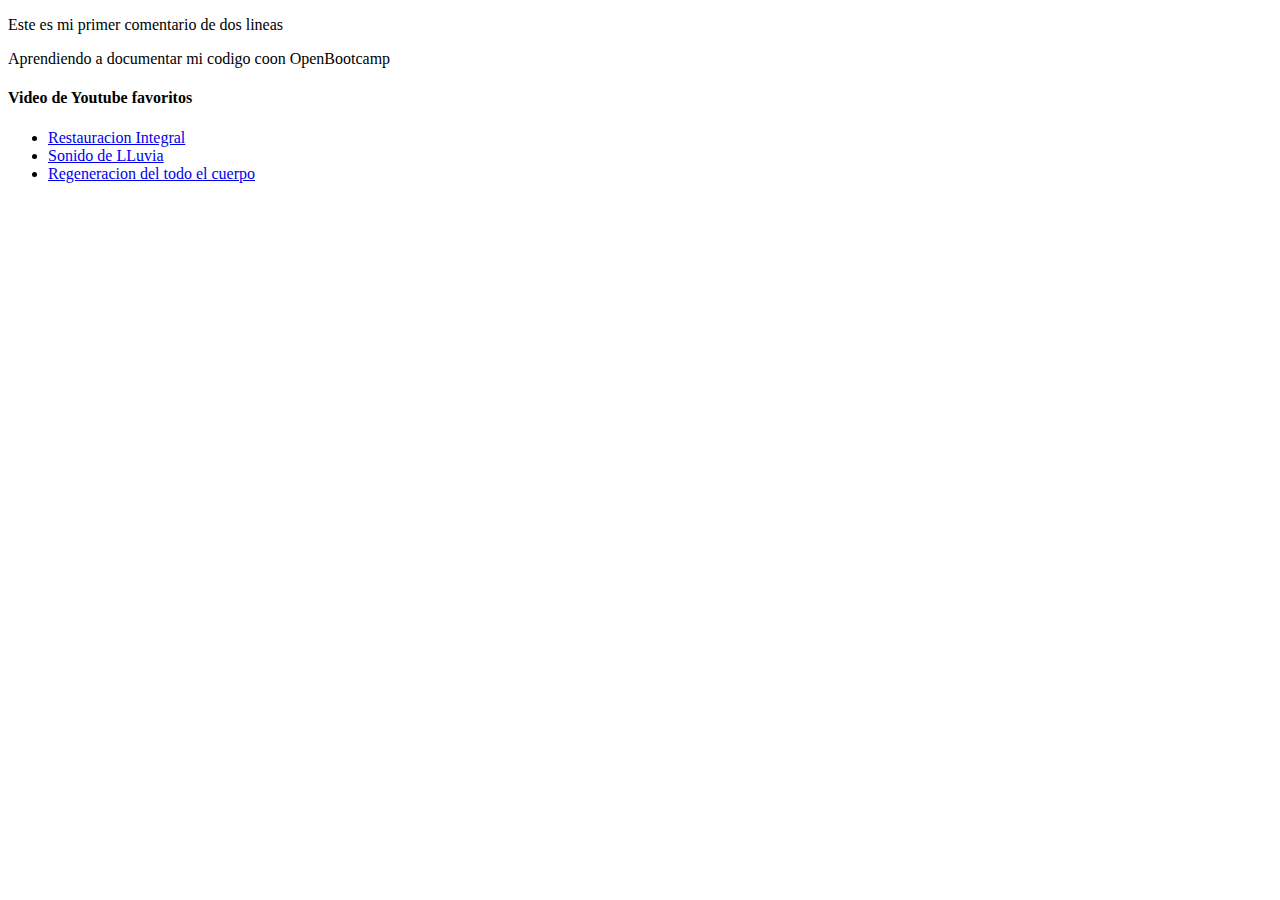
<file: 01-Introduccion/index.html>
<!DOCTYPE html>

<html>

<head>
<title>Ejercicio de Introducción a HTML en OpenBootcamp</title>
</head>

<body>

<p>Este es mi primer comentario de dos lineas</p>
<p>Aprendiendo a documentar mi codigo coon OpenBootcamp</p>

<div>
    <h4>Video de Youtube favoritos</h4>
    <ul>
<li><a href="https://www.youtube.com/watch?v=osrB6Qdyhx4">Restauracion Integral</a></li>
<li><a href="https://www.youtube.com/watch?v=oJXvDNaJYRw">Sonido de LLuvia</a></li>
<li><a href="https://www.youtube.com/watch?v=2SHq8ZQcd30">Regeneracion del todo el cuerpo</a></li>
    </ul>
</div>
</body>









</html>
</file>
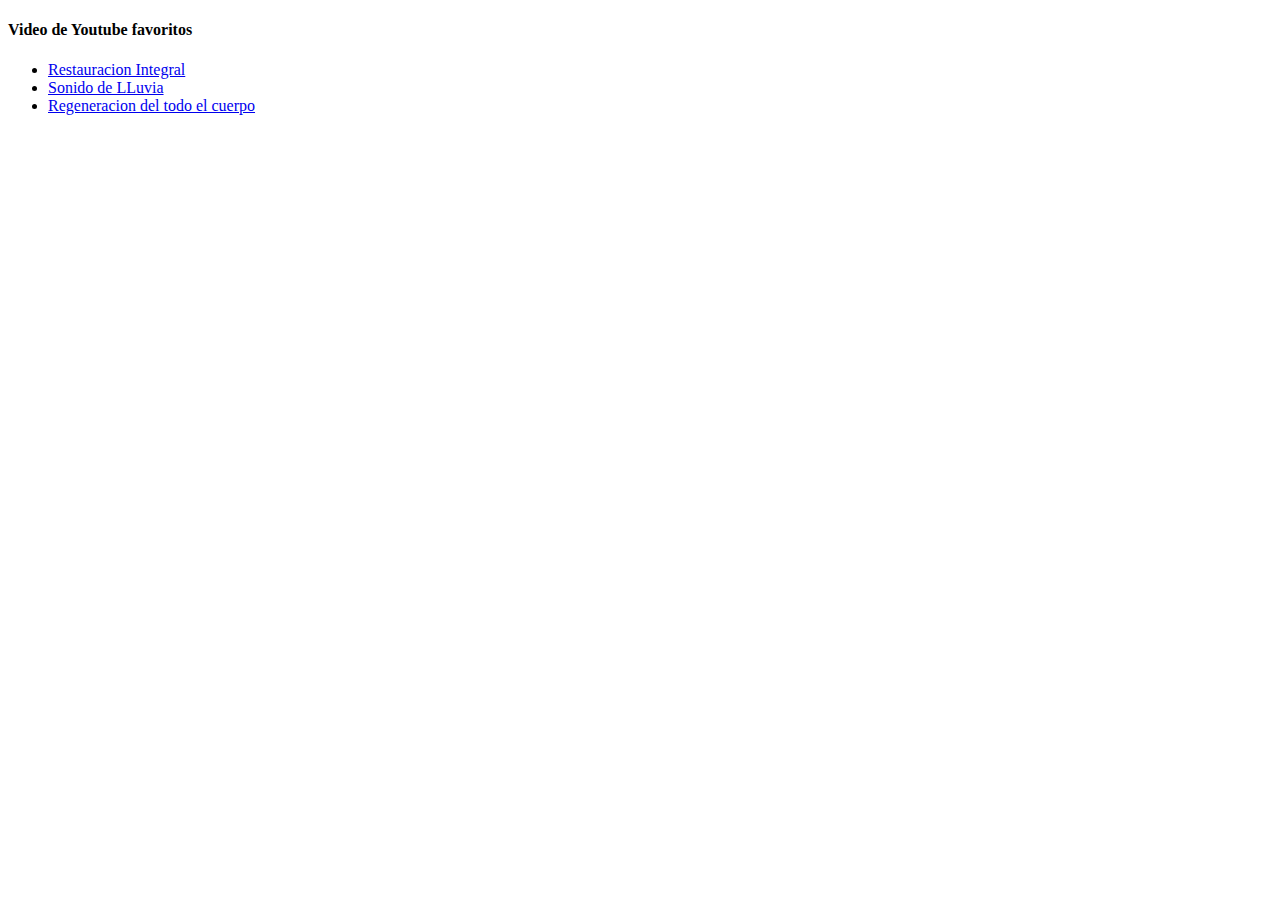
<file: 01-Introducción/index.html>
<!DOCTYPE html>

<html>

<head>
<title>Ejercicio de Introducción a HTML en OpenBootcamp</title>
</head>

<body>

<!-- Este es mi primer comentario de dos lineas -->
<!-- Aprendiendo a documentar mi codigo coon OpenBootcamp -->

<div>
    <h4>Video de Youtube favoritos</h4>
    <ul>
<li><a href="https://www.youtube.com/watch?v=osrB6Qdyhx4">Restauracion Integral</a></li>
<li><a href="https://www.youtube.com/watch?v=oJXvDNaJYRw">Sonido de LLuvia</a></li>
<li><a href="https://www.youtube.com/watch?v=2SHq8ZQcd30">Regeneracion del todo el cuerpo</a></li>
    </ul>
</div>
</body>









</html>
</file>
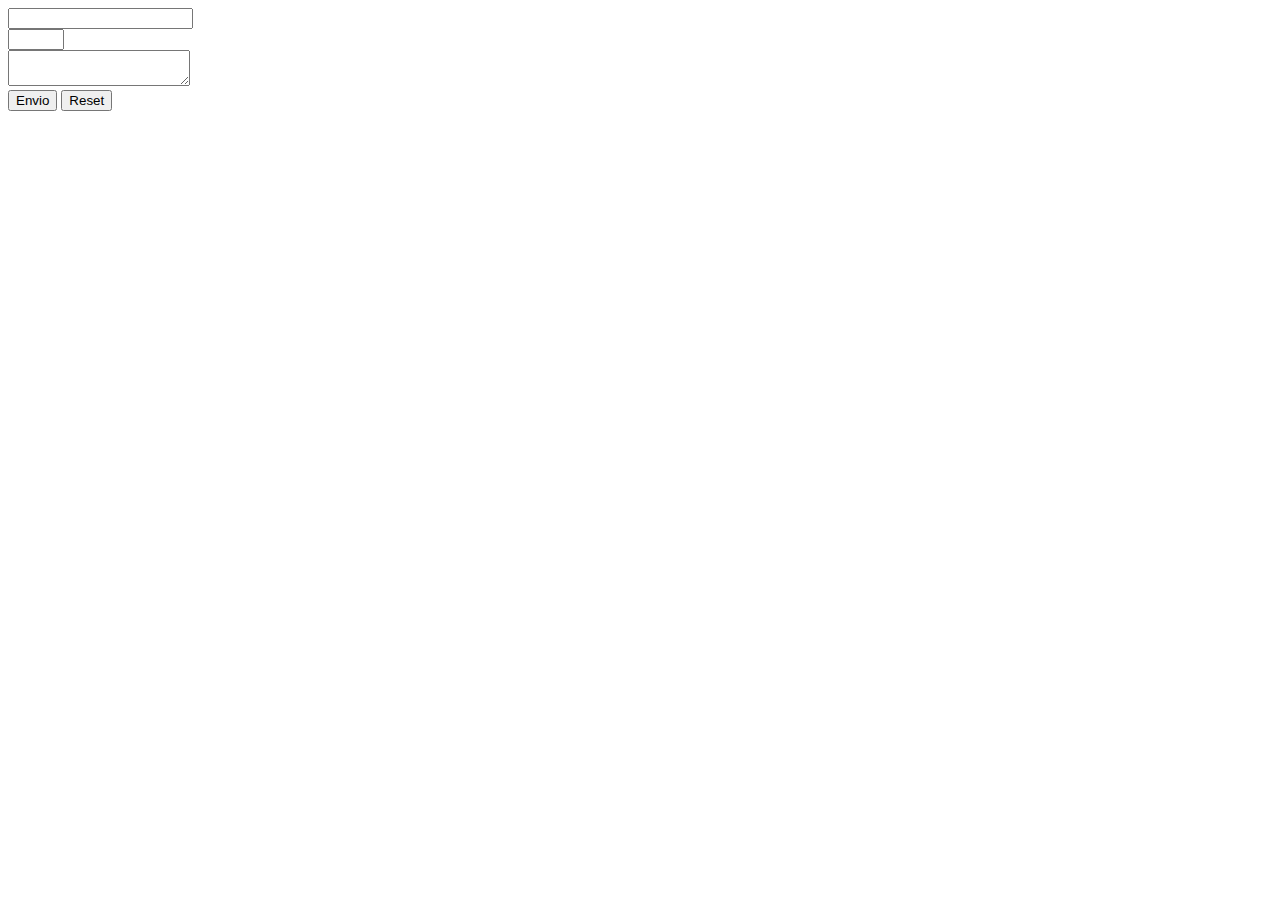
<file: 01-Formularios y tablas/formulario.html>
<!DOCTYPE html>
<html lang="en">
<head>
    <meta charset="UTF-8">
    <meta http-equiv="X-UA-Compatible" content="IE=edge">
    <meta name="viewport" content="width=>, initial-scale=1.0">
    <title>Ejercicio 02 - Formularios en HTML</title>
</head>
<body>
    <form action="/" method="get">

        <div>
        <label for="nombre"></label>
        <input name="nombre" id="nombre">
        </div>

        <div>
        <input type="number" name="edad" min="0" max="30">
        </div>
        
        <div>
        <textarea name="frase-favorita" id="frase-favorita"></textarea>
        </div>
        <button>Envio</button>
        <button>Reset</button>
        
        
    </form>
</body>
</html>
</file>
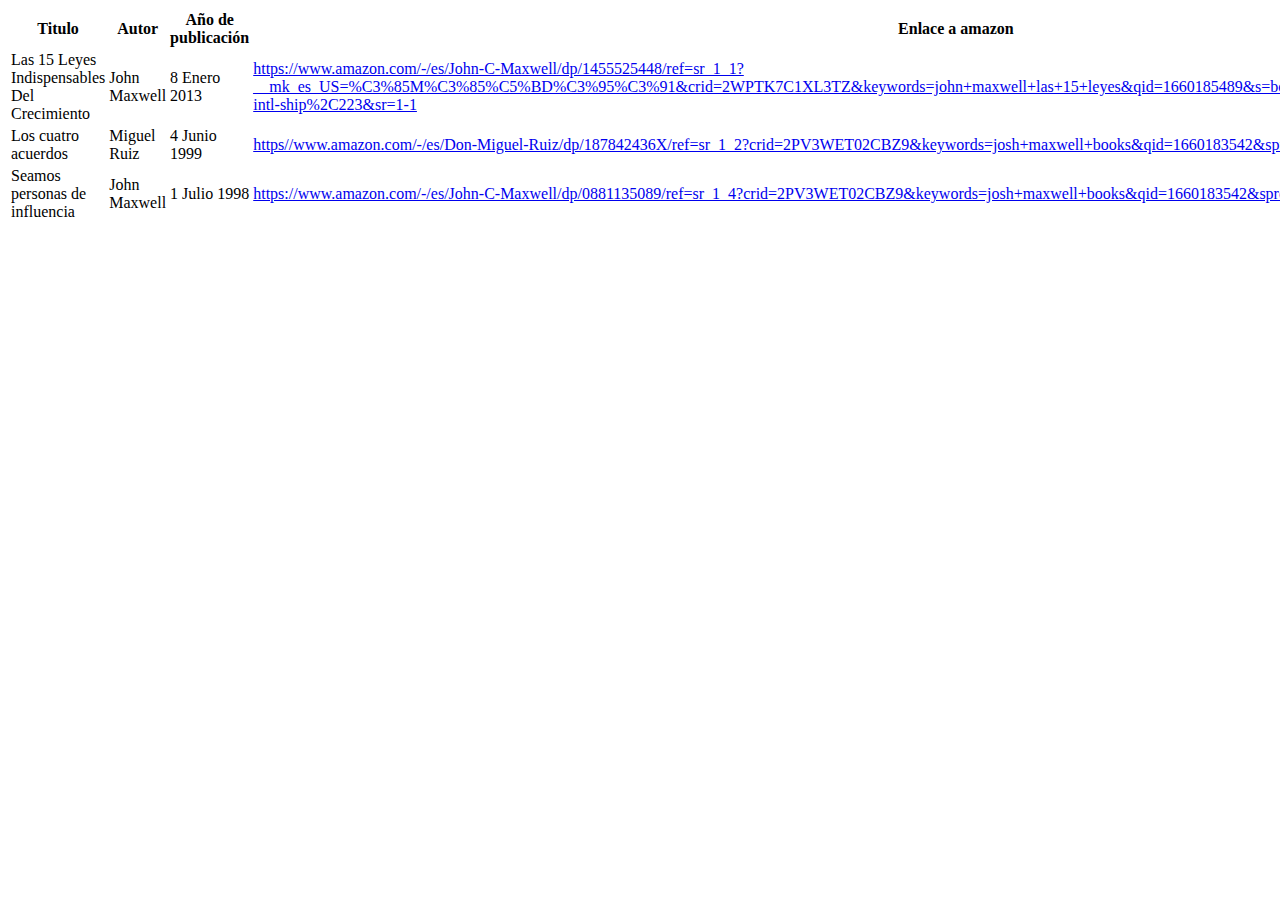
<file: 01-Formularios y tablas/tablas.html>
<!DOCTYPE html>
<html lang="en">
<head>
    <meta charset="UTF-8">
    <meta http-equiv="X-UA-Compatible" content="IE=edge">
    <meta name="viewport" content="width=>, initial-scale=1.0">
    <title>Ejercicio 02/2 - Tablas en HTML</title>
   
</head>
<body>
    <table>
        <tr>
            <th>Titulo</th>
            <th>Autor</th>
            <th>Año de publicación</th>
            <th>Enlace a amazon</th>
        </tr>
        <tr>
            <td>Las 15 Leyes Indispensables Del Crecimiento</td>
            <td>John Maxwell</td>
            <td>8 Enero 2013</td>
            <td><a href="https://www.amazon.com/-/es/John-C-Maxwell/dp/1455525448/ref=sr_1_1?__mk_es_US=%C3%85M%C3%85%C5%BD%C3%95%C3%91&crid=2WPTK7C1XL3TZ&keywords=john+maxwell+las+15+leyes&qid=1660185489&s=books&sprefix=john+maxwell+las+15+leye%2Cstripbooks-intl-ship%2C223&sr=1-1">https://www.amazon.com/-/es/John-C-Maxwell/dp/1455525448/ref=sr_1_1?__mk_es_US=%C3%85M%C3%85%C5%BD%C3%95%C3%91&crid=2WPTK7C1XL3TZ&keywords=john+maxwell+las+15+leyes&qid=1660185489&s=books&sprefix=john+maxwell+las+15+leye%2Cstripbooks-intl-ship%2C223&sr=1-1</a></td>
        </tr>
        <tr>
            <td>Los cuatro acuerdos</td>
            <td>Miguel Ruiz</td>
            <td>4 Junio 1999</td>
            <td><a href="https//www.amazon.com/-/es/Don-Miguel-Ruiz/dp/187842436X/ref=sr_1_2?crid=2PV3WET02CBZ9&keywords=josh+maxwell+books&qid=1660183542&sprefix=jonh++max%2Caps%2C233&sr=8-2">https//www.amazon.com/-/es/Don-Miguel-Ruiz/dp/187842436X/ref=sr_1_2?crid=2PV3WET02CBZ9&keywords=josh+maxwell+books&qid=1660183542&sprefix=jonh++max%2Caps%2C233&sr=8-2</a></td>
        </tr>
        <tr>
            <td>Seamos personas de influencia</td>
            <td>John Maxwell</td>
            <td>1 Julio 1998</td>
            <td><a href="https://www.amazon.com/-/es/John-C-Maxwell/dp/0881135089/ref=sr_1_4?crid=2PV3WET02CBZ9&keywords=josh+maxwell+books&qid=1660183542&sprefix=jonh++max%2Caps%2C233&sr=8-4">https://www.amazon.com/-/es/John-C-Maxwell/dp/0881135089/ref=sr_1_4?crid=2PV3WET02CBZ9&keywords=josh+maxwell+books&qid=1660183542&sprefix=jonh++max%2Caps%2C233&sr=8-4</a></td>
        </tr>
    </table>
   
        
  
</body>
</html>
</file>
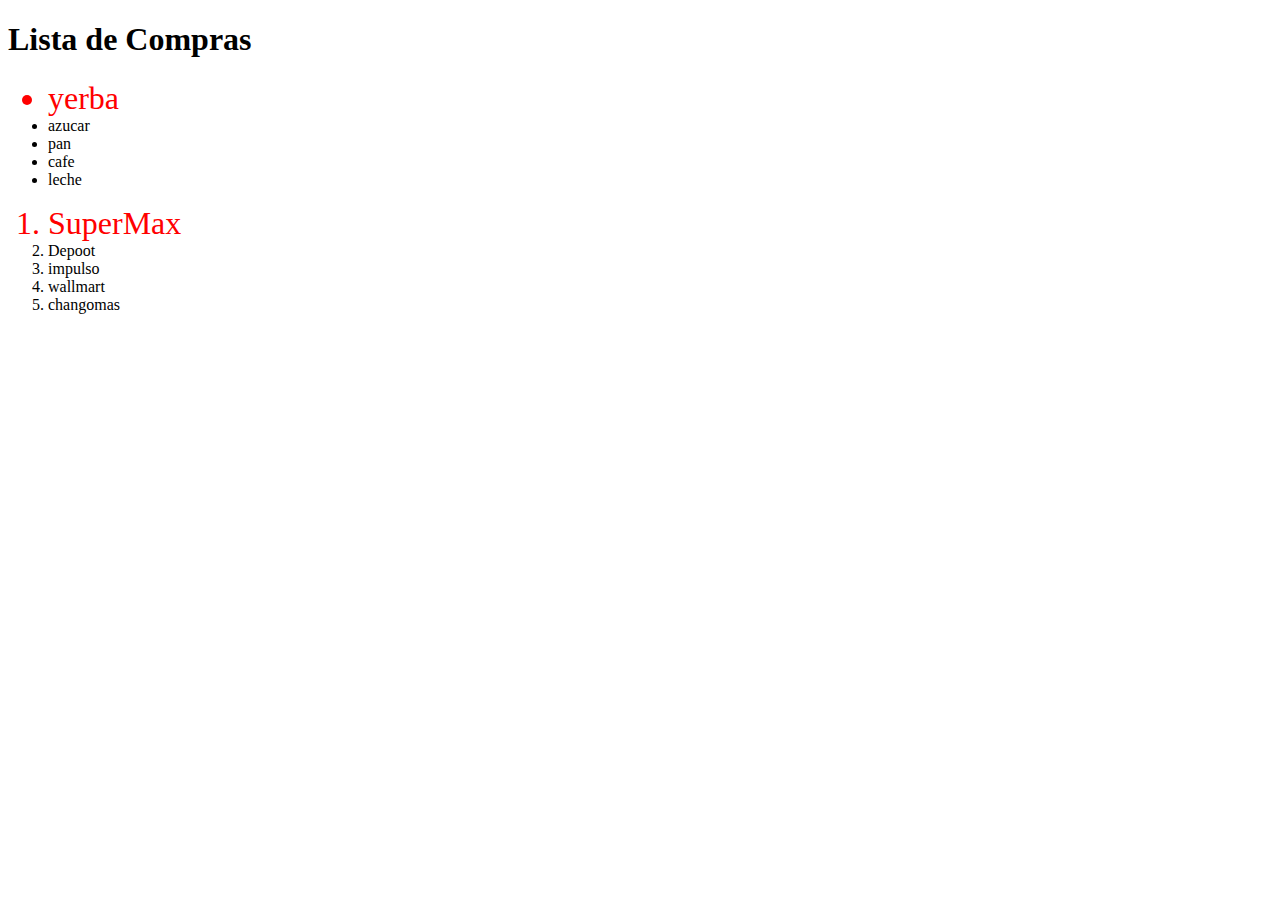
<file: Trabajo css/textoconhtml.html>
<!DOCTYPE html>
<html lang="en">
<head>
    <meta charset="UTF-8">
    <meta http-equiv="X-UA-Compatible" content="IE=edge">
    <meta name="viewport" content="width=device-width, initial-scale=1.0">
    <title>Ganando precisión con los selectores en CSS</title>
    <link rel="stylesheet" href="textos.css">

    
</head>
<body>
    <h1 id="titulo" class="encabezado">Lista de Compras</h1>
    <ul>
        <li id="elemento-1">yerba</li>
        <li id="elemento-2">azucar</li> 
        <li id="elemento-3">pan</li>
        <li id="elemento-4">cafe</li>   
        <li id="elemento-5">leche</li>   
    </ul>
    <ol>
        <li id="elemento-1">SuperMax</li>
        <li id="elemento-2">Depoot</li>
        <li id="elemento-3">impulso</li>
        <li id="elemento-4">wallmart</li>
        <li id="elemento-5">changomas</li>
    </ol>
  
</html>
</file>
<file: Trabajo css/textos.css>
#elemento-1{
  
color: red;
font-size: 2rem;
}
</file>
